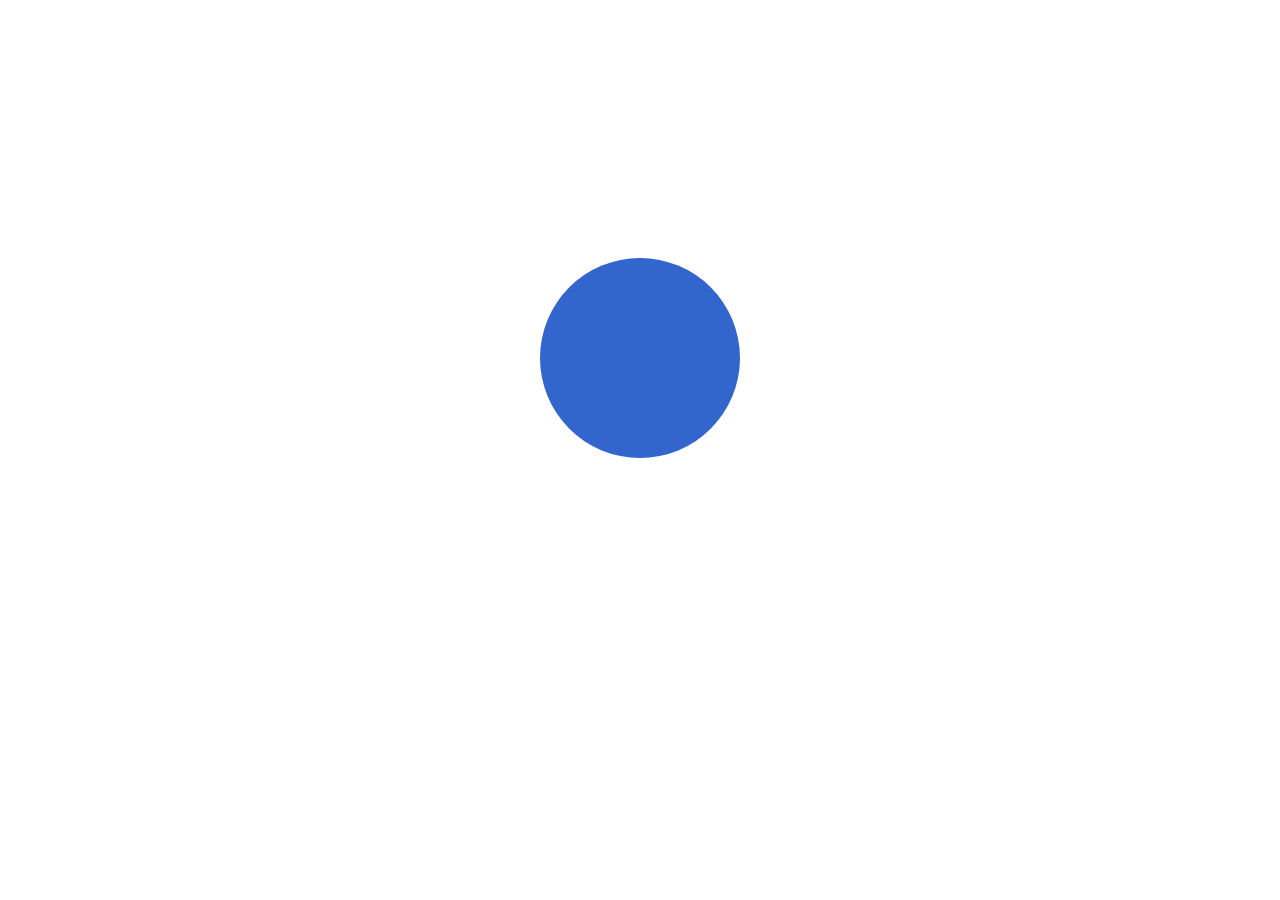
<file: loadingscreen1/loading1.html>
<html lang=en>
    <meta charset=utf-8>
    <link href='https://fonts.googleapis.com/css?family=Roboto:400,300' rel='stylesheet' type='text/css'>
    <title>Timeline</title>
    <link rel=stylesheet href=loading1.css>
    <body>
        
        <div class="load"></div>
        
        <h1 class="text">Loading</h1>
        
    </body>
  
</html>
</file>
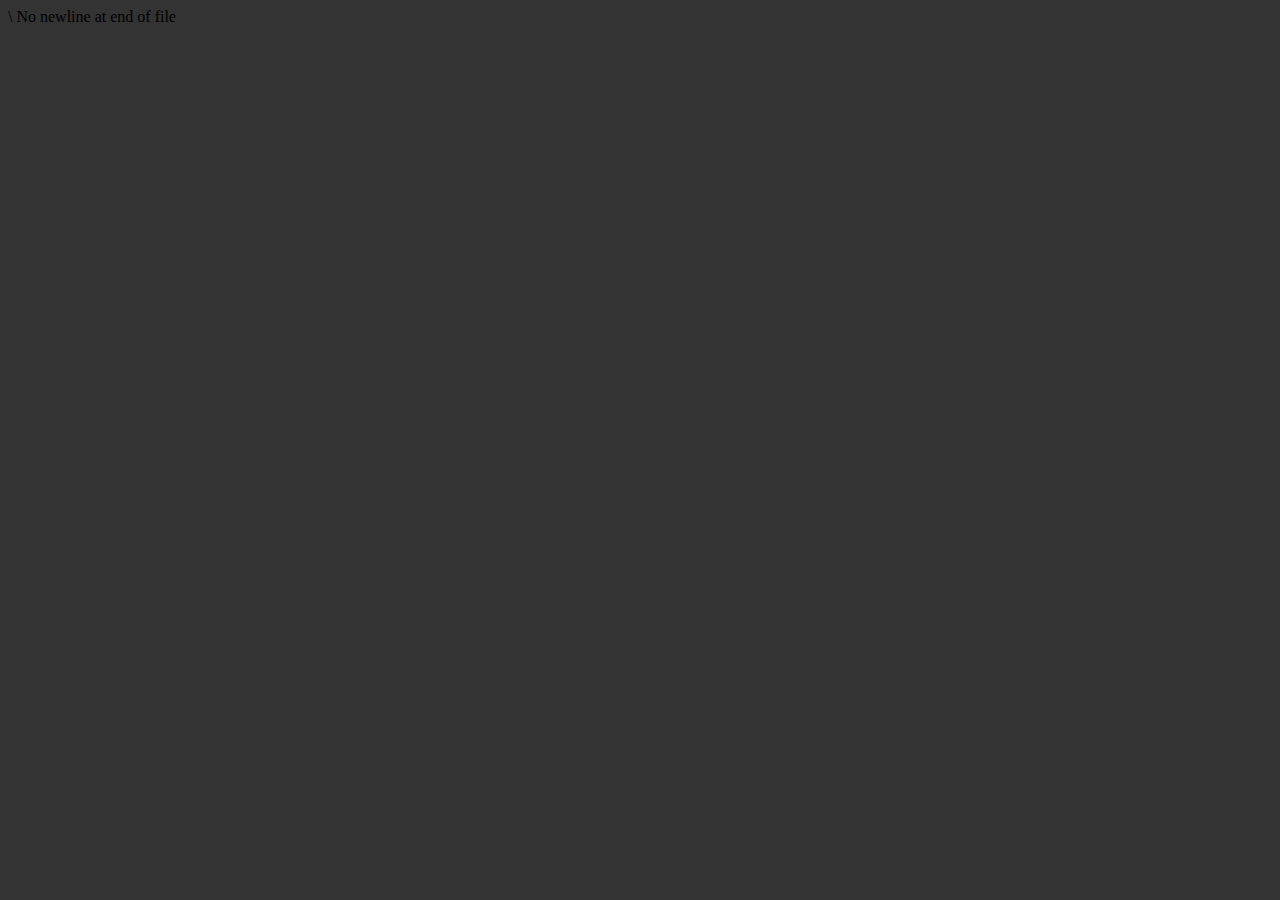
<file: loadingscreen2/loading2.html>
<html lang=en>
    <meta charset=utf-8>
    <link href='https://fonts.googleapis.com/css?family=Montserrat' rel='stylesheet' type='text/css'>
    <title>Loading</title>
    <link rel=stylesheet href=loading2.css>
    <body>
        
        <div id="loading">
            <span id="l">L</span>
            <span id="o">O</span>
            <span id="a">A</span>
            <span id="d">D</span>
            <span id="i">I</span>
            <span id="n">N</span>
            <span id="g">G</span>
            
        </div>
        
        
    </body>
  
</html>
\ No newline at end of file
</file>
